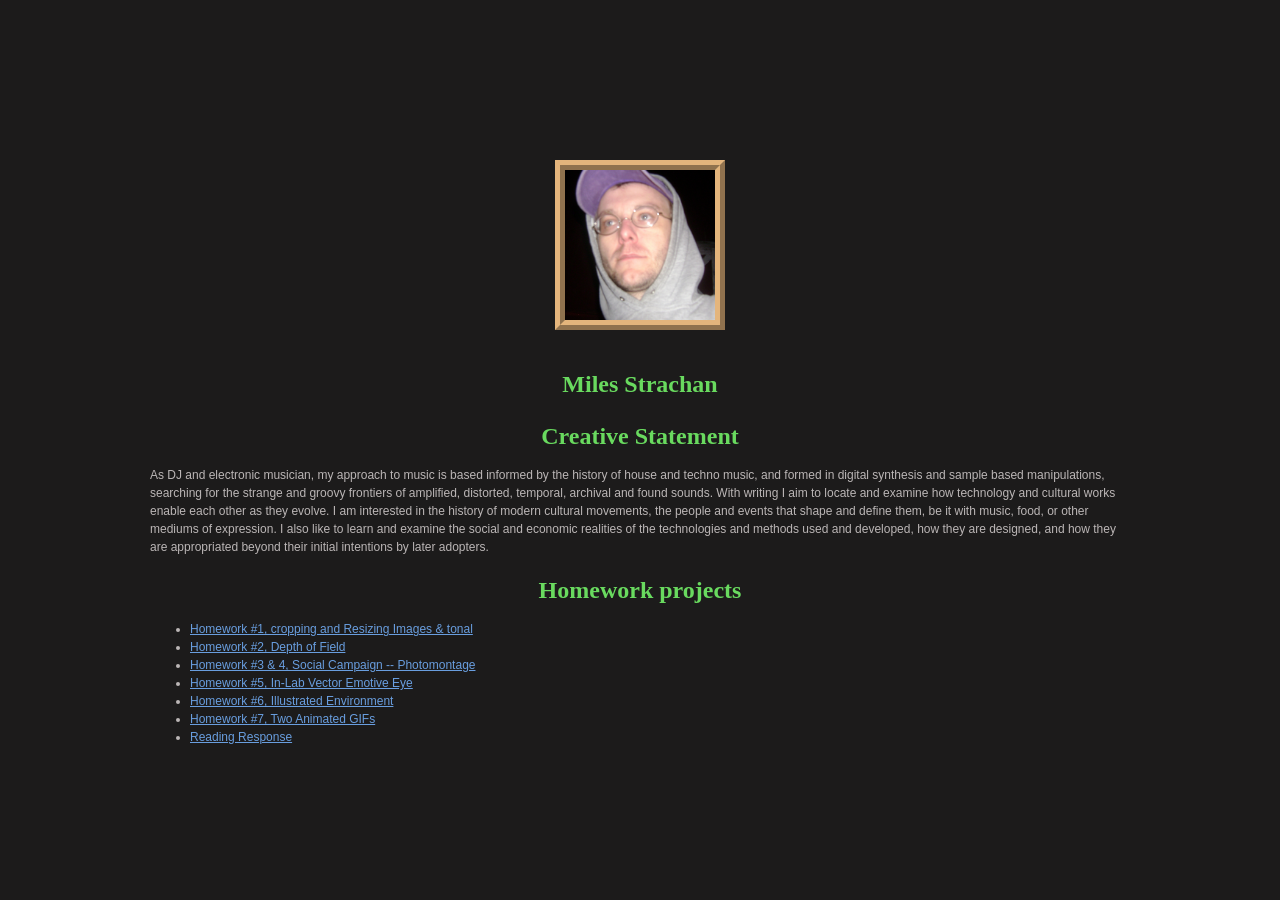
<file: index.html>
<!DOCTYPE html>
<html lang="en">
<head>
    <meta charset="UTF-8">
    <meta name="viewport" content="width=device-width, initial-scale=1.0">
    <title>Miles Strachan</title>
    <link rel="stylesheet" href="style.css">
    
</head>
<body>
    
    <h1> <img src="selfie.jpg" alt="Miles Strachan" width="150"> <h1/>
        <h1>Miles Strachan</h1>
    <h1>Creative Statement</h1>
    <p>As DJ and electronic musician, my approach to music is based informed by the history of house and techno music, and formed in digital synthesis and sample based manipulations, searching for the strange and groovy frontiers of amplified, distorted, temporal, archival
and found sounds. With writing I aim to locate and examine how technology and cultural works enable each other as they evolve. I am interested in the history of modern cultural movements, the people and events that
shape and define them, be it with music, food, or other mediums of expression. I also like to learn and examine the social and economic realities of the technologies and methods used and developed, how 
they are designed, and how they are appropriated beyond their initial intentions by later adopters.</p>
    <h1>Homework projects</h1>
    <ul>
        <li><a href="homework1.html">Homework #1, cropping and Resizing Images & tonal</a></li>
        <li><a href="homework2.html">Homework #2, Depth of Field</a></li>
        <li><a href="homework3&4.html">Homework #3 & 4, Social Campaign -- Photomontage</a></li>
        <li><a href="homework5.html">Homework #5, In-Lab Vector Emotive Eye</a></li>
        <li><a href="homework6.html">Homework #6, Illustrated Environment</a></li>
        <li><a href="homework7.html">Homework #7, Two Animated GIFs</a></li>
        <li><a href="readings.html">Reading Response</a></li>
    </ul>
</body>
</html>
</file>
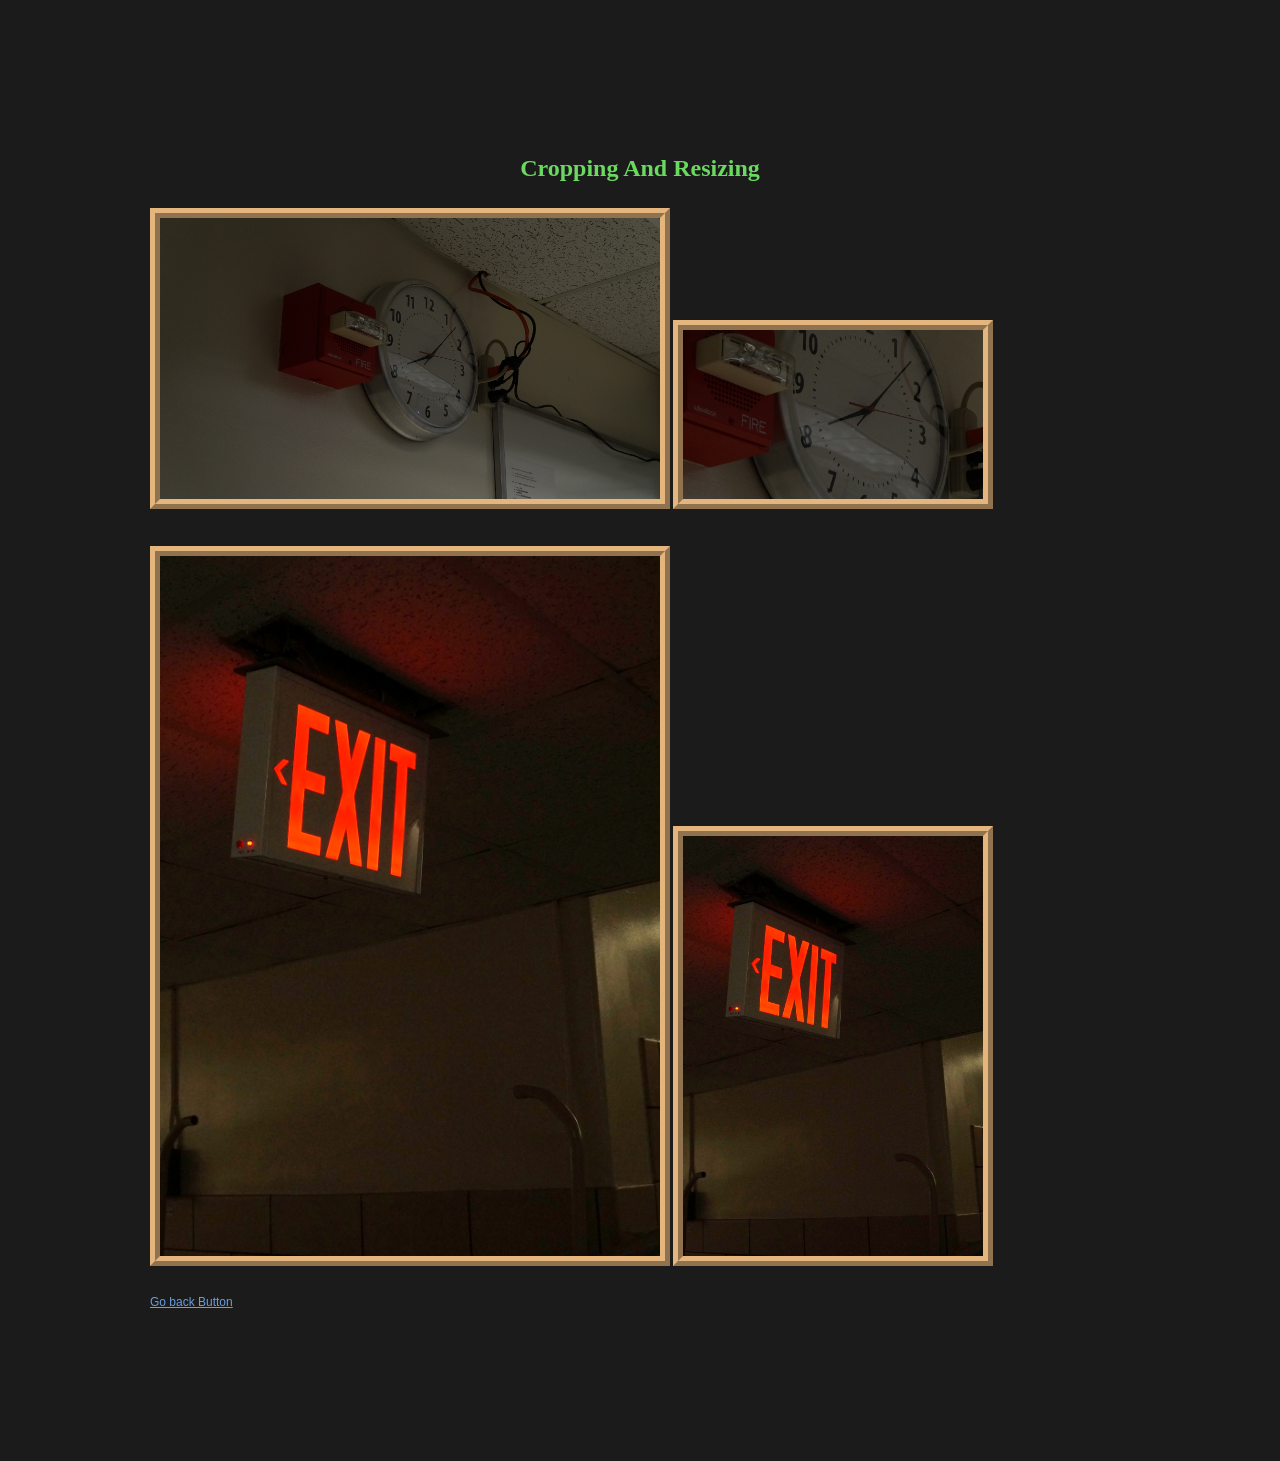
<file: homework1.html>
<!DOCTYPE html>
<html lang="en">
<head>
    <meta charset="UTF-8">
    <meta name="viewport" content="width=device-width, initial-scale=1.0">
    <title>Document</title>
    <link rel="stylesheet" href="style.css">
</head>
<body>
    <h1>Cropping And Resizing</h1>
    <p>
    <img src="clock.png" alt="Clock" width="500">
    <img src="clock resized.jpg" alt="Clock resized" width="300">
    </p>
    <p>
    <img src="exit.png" alt="exit" width="500">
    <img src="exit resized.jpg" alt="exit resized" width="300">
    </p>
    <a href="index.html">Go back Button</a>
</body>
</html>
</file>
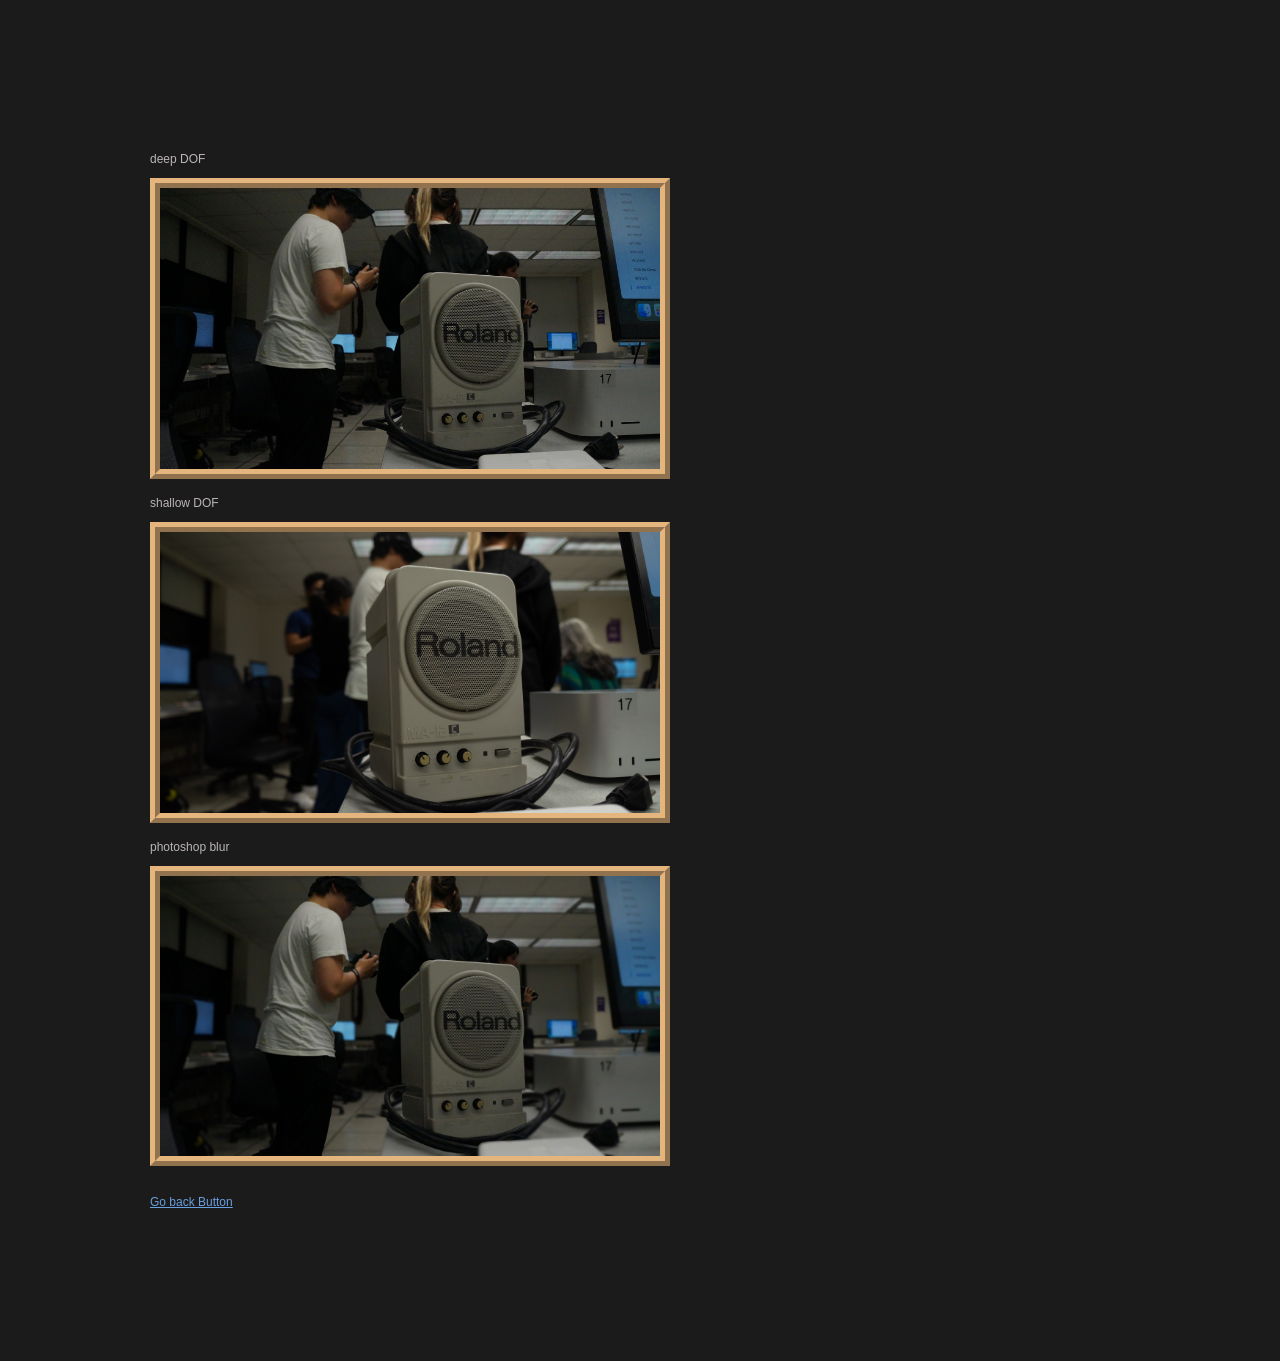
<file: homework2.html>
<!DOCTYPE html>
<html lang="en">
<head>
    <meta charset="UTF-8">
    <meta name="viewport" content="width=device-width, initial-scale=1.0">
    <title>Document</title>
    <link rel="stylesheet" href="style.css">
</head>
<body>
    <p>deep DOF<br>
        <img src="deep DOF.jpg" width="500" alt="deep dof">
    
        <br>shallow DOF<br>
        <img src="shallow DOF.jpg" width="500" alt="shallow DOF">
        <br>photoshop blur<br>
        <img src="photoshop blur.jpg" width="500" alt="photoshop blur">
    </p>
    <a href="index.html">Go back Button</a>
</body>
</html>
</file>
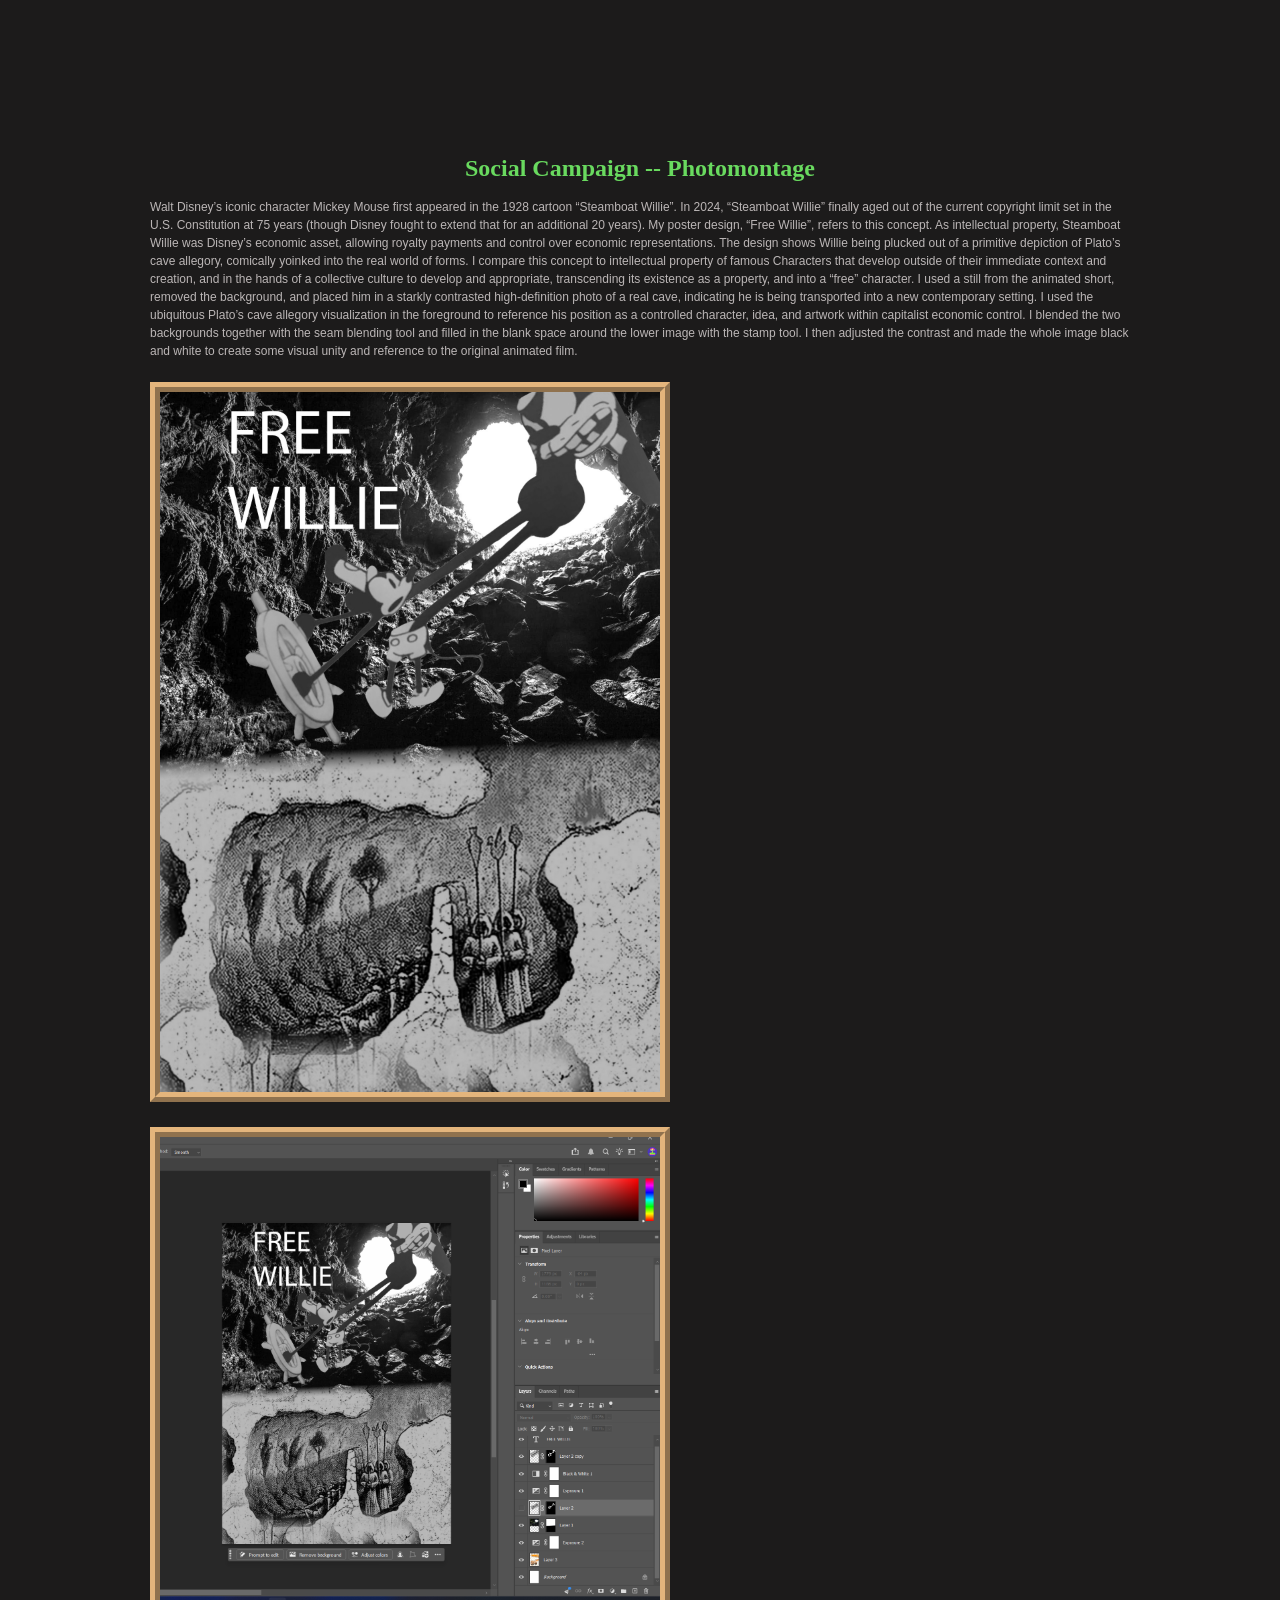
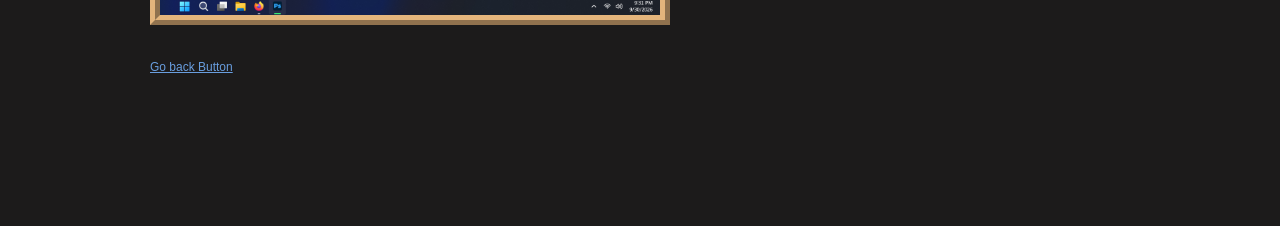
<file: homework3&4.html>
<!DOCTYPE html>
<html lang="en">
<head>
    <meta charset="UTF-8">
    <meta name="viewport" content="width=device-width, initial-scale=1.0">
    <title>Document</title>
    <link rel="stylesheet" href="style.css">
</head>
<body>
    <h1>Social Campaign -- Photomontage</h1>
        <p>Walt Disney’s iconic character Mickey Mouse first appeared in the 1928 cartoon “Steamboat
Willie”. In 2024, “Steamboat Willie” finally aged out of the current copyright limit set in the U.S.
Constitution at 75 years (though Disney fought to extend that for an additional 20 years). My poster
design, “Free Willie”, refers to this concept. As intellectual property, Steamboat Willie was Disney’s
economic asset, allowing royalty payments and control over economic representations. The design
shows Willie being plucked out of a primitive depiction of Plato’s cave allegory, comically yoinked
into the real world of forms. I compare this concept to intellectual property of famous Characters that
develop outside of their immediate context and creation, and in the hands of a collective culture to
develop and appropriate, transcending its existence as a property, and into a “free” character.
I used a still from the animated short, removed the background, and placed him in a starkly
contrasted high-definition photo of a real cave, indicating he is being transported into a new
contemporary setting. I used the ubiquitous Plato’s cave allegory visualization in the foreground to
reference his position as a controlled character, idea, and artwork within capitalist economic control. I
blended the two backgrounds together with the seam blending tool and filled in the blank space around
the lower image with the stamp tool. I then adjusted the contrast and made the whole image black and
white to create some visual unity and reference to the original animated film.</p>
    <div class="image-row">
        <img src="free_willie.jpg" width="500" alt="free willie">
        <img src="ps screenshot.png" width="500" alt="ps screenshot">
    </div>
    <br>
    <a href="index.html">Go back Button</a>
</body>
</html>
</file>
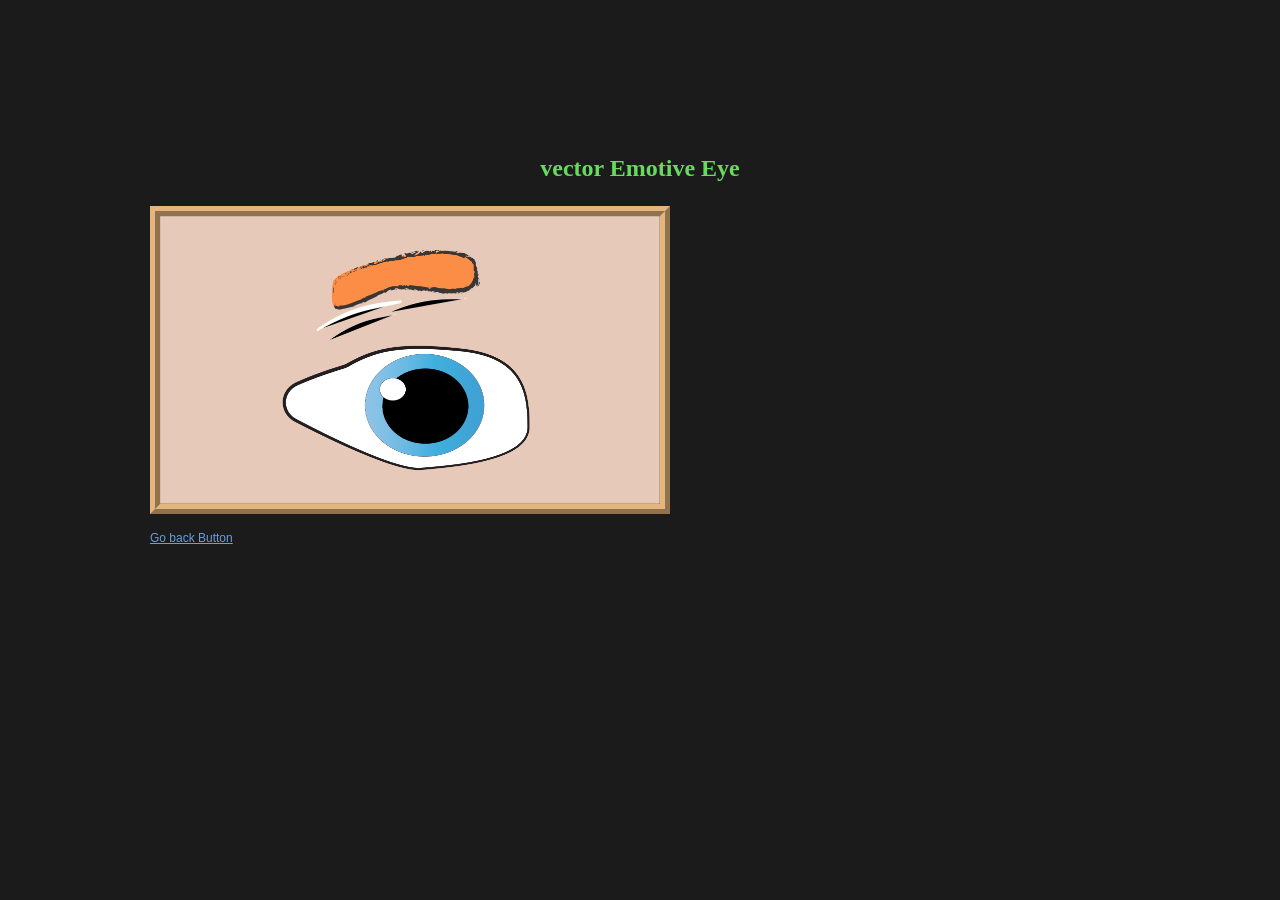
<file: homework5.html>
<!DOCTYPE html>
<html lang="en">
<head>
    <meta charset="UTF-8">
    <meta name="viewport" content="width=device-width, initial-scale=1.0">
    <title>Document</title>
    <link rel="stylesheet" href="style.css">
</head>
<body>
    <h1>vector Emotive Eye</h1>
    <img src="MilesStrachanEmotiveEye.png" width="500" alt="vector Emotive Eye">
    <br>
    <a href="index.html">Go back Button</a>
</body>
</html>
</file>
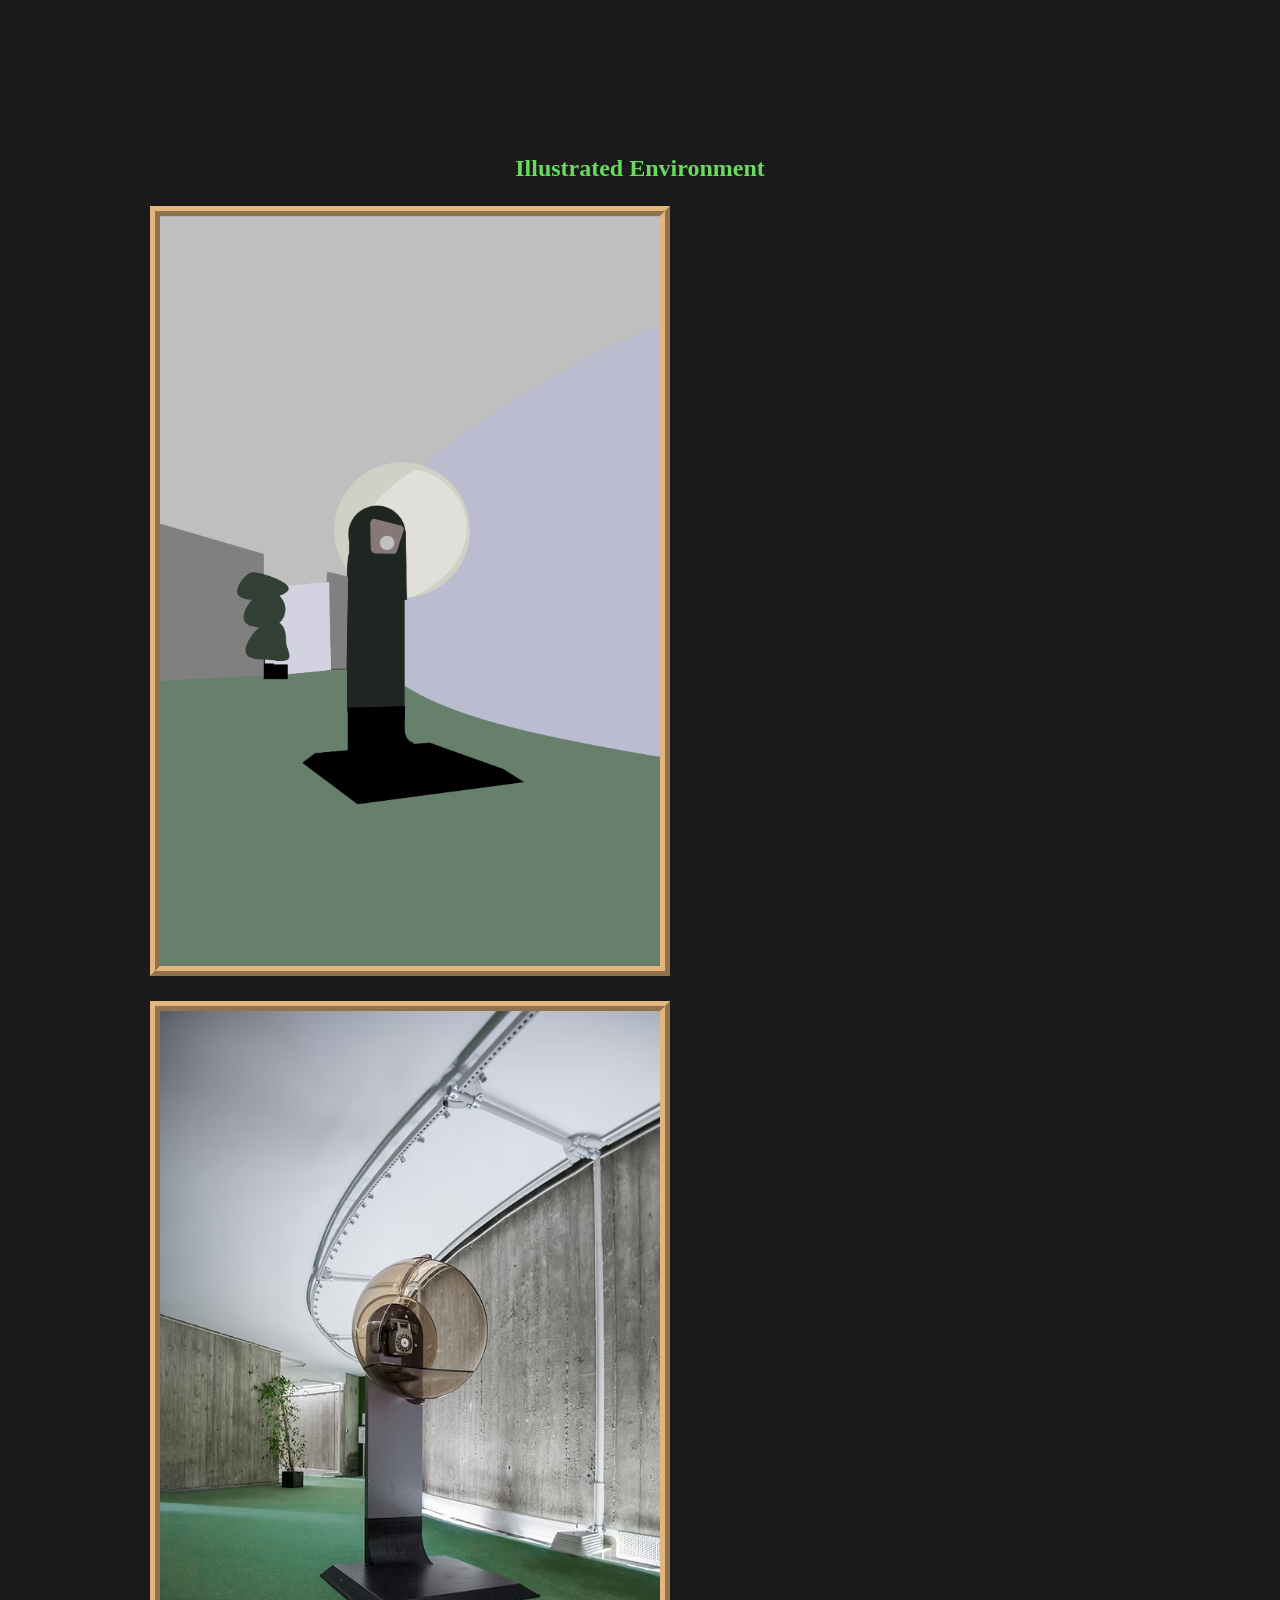
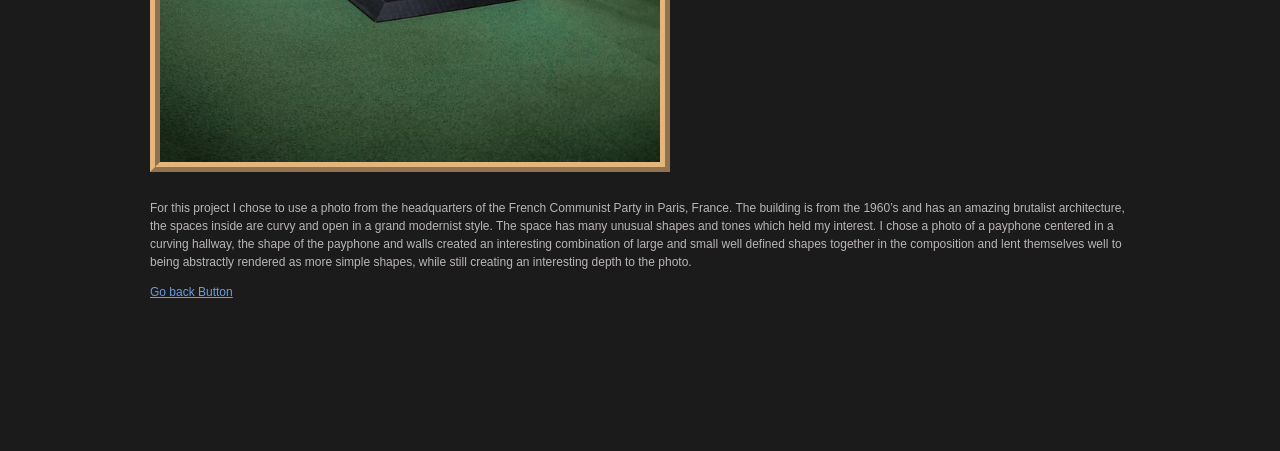
<file: homework6.html>
<!DOCTYPE html>
<html lang="en">
<head>
    <meta charset="UTF-8">
    <meta name="viewport" content="width=device-width, initial-scale=1.0">
    <title>Document</title>
    <link rel="stylesheet" href="style.css">
</head>

<body>
    <h1>Illustrated Environment</h1>
    <img src="environment.png" width="500" alt="Illustrated Environment">
    <img src="enviro.jpg.avif" width="500" alt="original Environment">
    <br>
    <p>For this project I chose to use a photo from the headquarters of the French Communist Party in Paris,
France. The building is from the 1960’s and has an amazing brutalist architecture, the spaces inside are
curvy and open in a grand modernist style. The space has many unusual shapes and tones which held
my interest. I chose a photo of a payphone centered in a curving hallway, the shape of the payphone
and walls created an interesting combination of large and small well defined shapes together in the
composition and lent themselves well to being abstractly rendered as more simple shapes, while still
creating an interesting depth to the photo.</p>
    <a href="index.html">Go back Button</a>
</body>
</html>
</file>
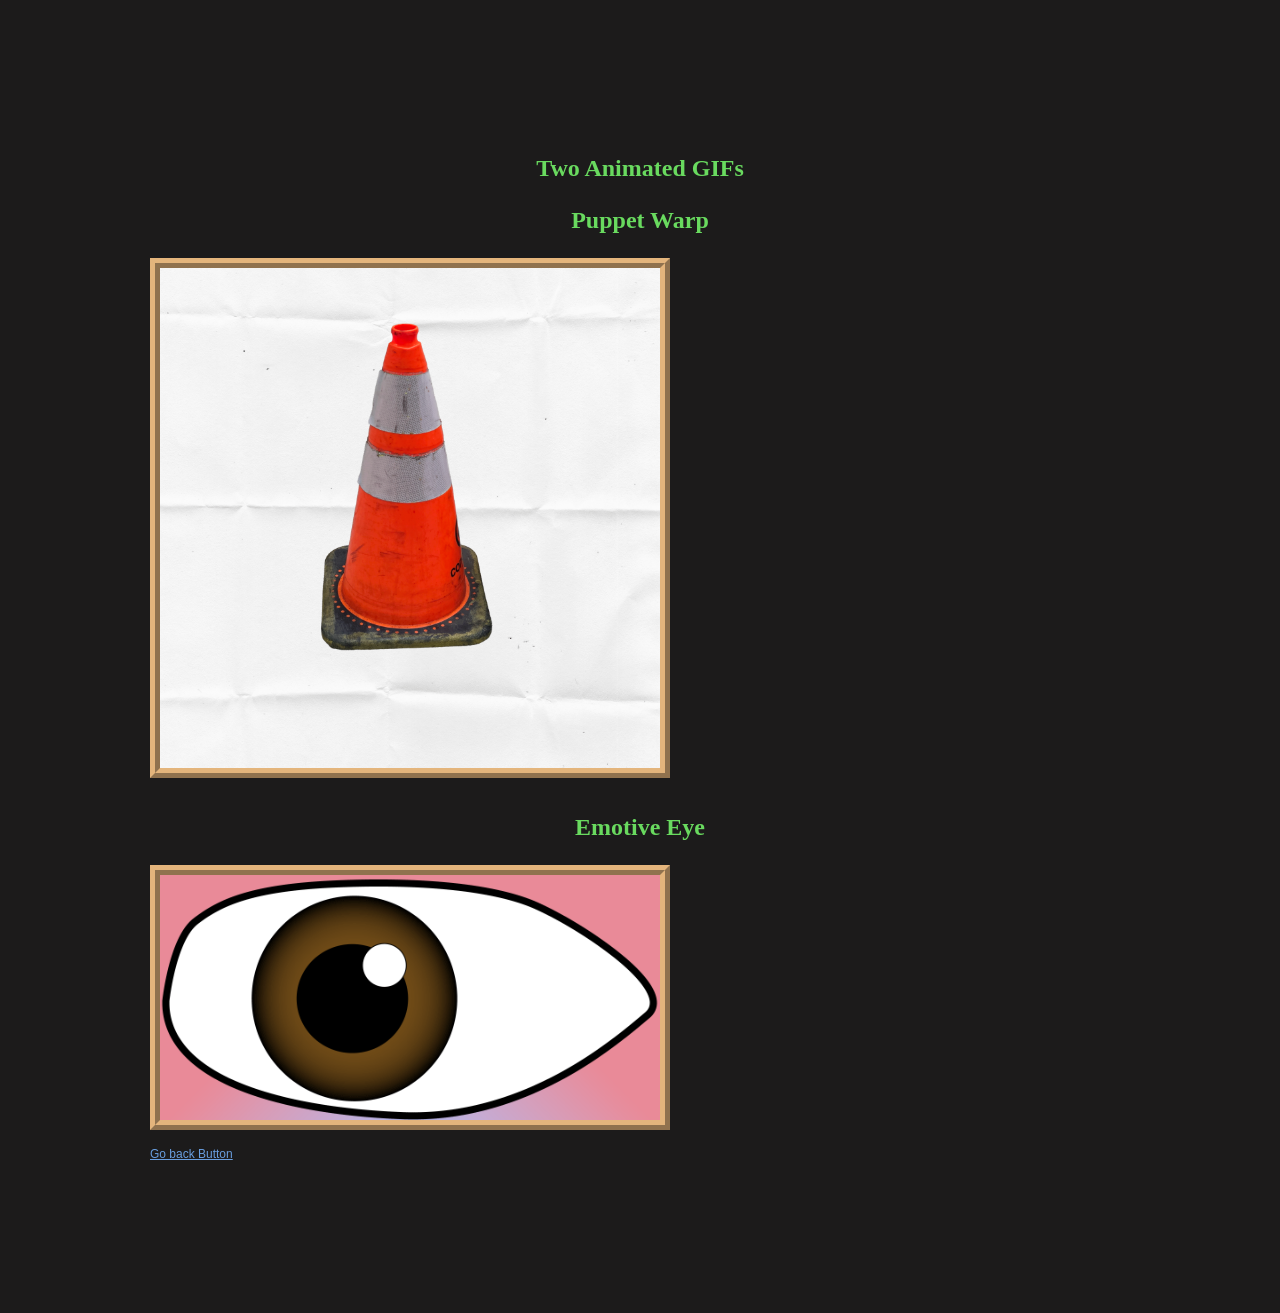
<file: homework7.html>
<!DOCTYPE html>
<html lang="en">
<head>
    <meta charset="UTF-8">
    <meta name="viewport" content="width=device-width, initial-scale=1.0">
    <title>Document</title>
    <link rel="stylesheet" href="style.css">
</head>
<body>
    <h1>Two Animated GIFs</h1>
    <h1>Puppet Warp</h1>
    <img src="puppetwarp.gif" width="500" alt="Animated GIF 1">
    <h1>Emotive Eye</h1>
    <img src="eyemiles.gif" width="500" alt="Animated GIF 2">
    <br>
    <a href="index.html">Go back Button</a>
</body>
</html>
</file>
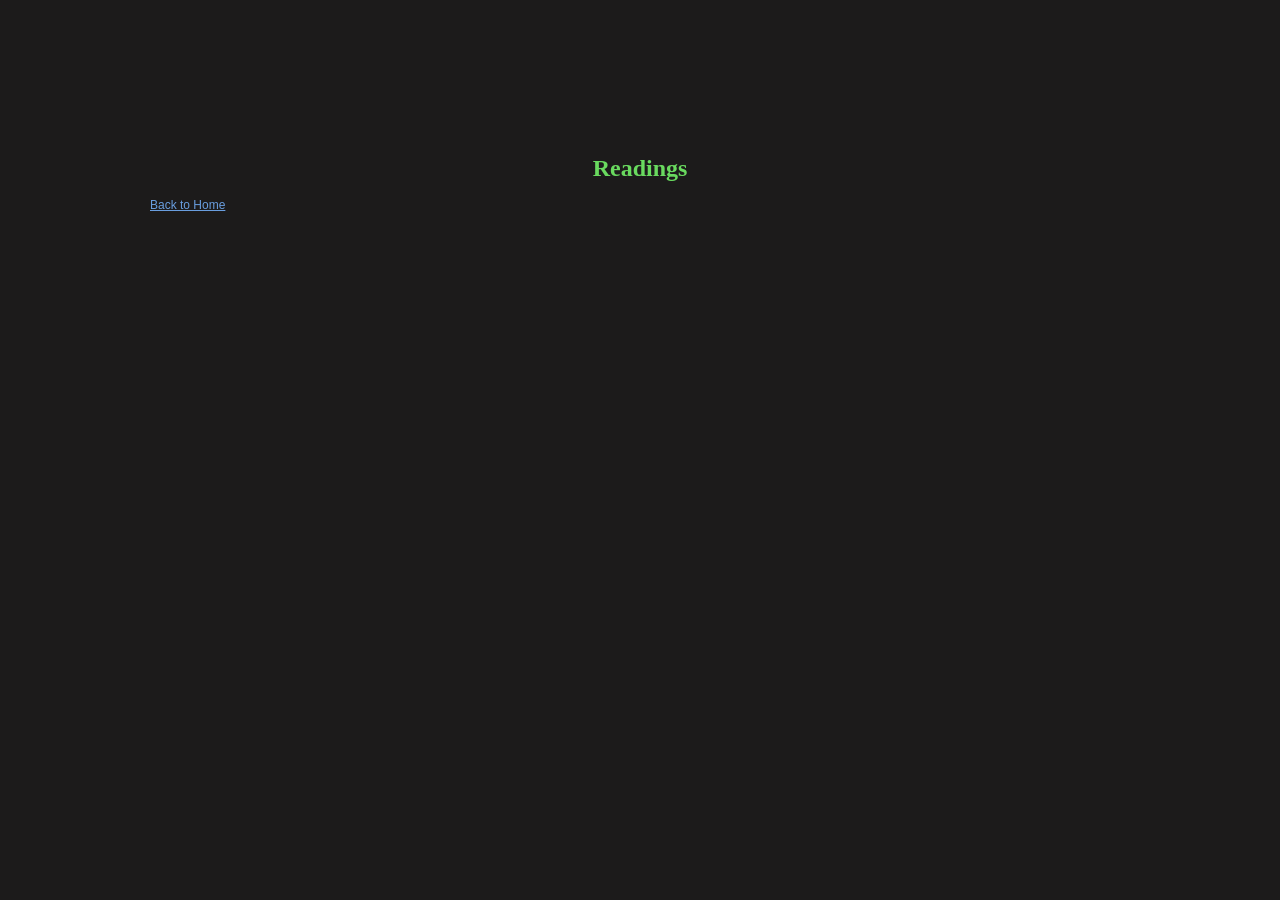
<file: readings.html>
<!DOCTYPE html>
<html lang="en">
<head>
    <meta charset="UTF-8">
    <meta name="viewport" content="width=device-width, initial-scale=1.0">
    <title>Readings</title>
    <link rel="stylesheet" href="style.css">
</head>
<body>
    <h1>Readings</h1>
    <a href="index.html">Back to Home</a>
</body>
</html>
</file>
<file: style.css>
body {
            background-color: rgb(28, 27, 27);
            font-family: Arial, sans-serif;
            color: #bbb6b6;
            font-size: 12px;
            line-height: 1.5;
            margin: 150px;
            max-width: 100%;
        }
        img {
            margin: 10px auto;
            max-width: 100%;
            height: auto;
            float: center;
            border: 10px ridge rgb(228, 181, 124);
        }
        h1 {
            color: rgb(105, 218, 95);
            font-family: 'Times New Roman', sans-serif;
            font-size: 24px;
            margin-bottom: 10px;
            text-align: center;
        }
        a {
            color: #699edf;
        }
</file>
